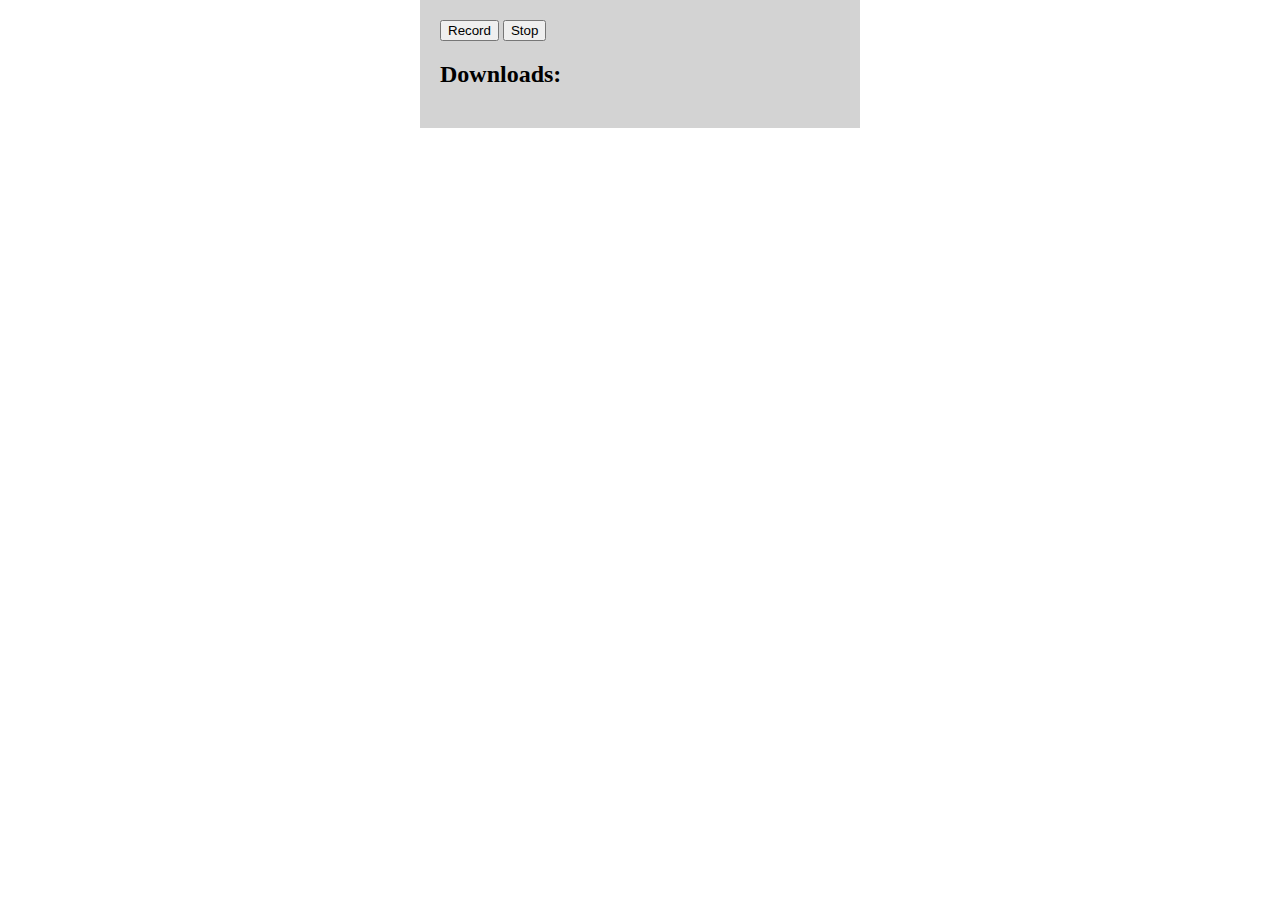
<file: POC/chrome/SoundShake/index.html>
<!doctype html>
<html>

<head>
    <title>SoundShake</title>

    <link rel="stylesheet" href="css/main.css">
    <script src="js/jquery-2.2.1.js"></script>
    <script src="js/recorder.js"></script>

</head>

<body>
    <div>
        <button id="recordButton">Record</button>
        <button id="stopButton">Stop</button>


        <h2>Downloads:</h2>

        <ul id="downloads"></ul>
    </div>



    <script src="js/main.js"></script>
</body>

</html>
</file>
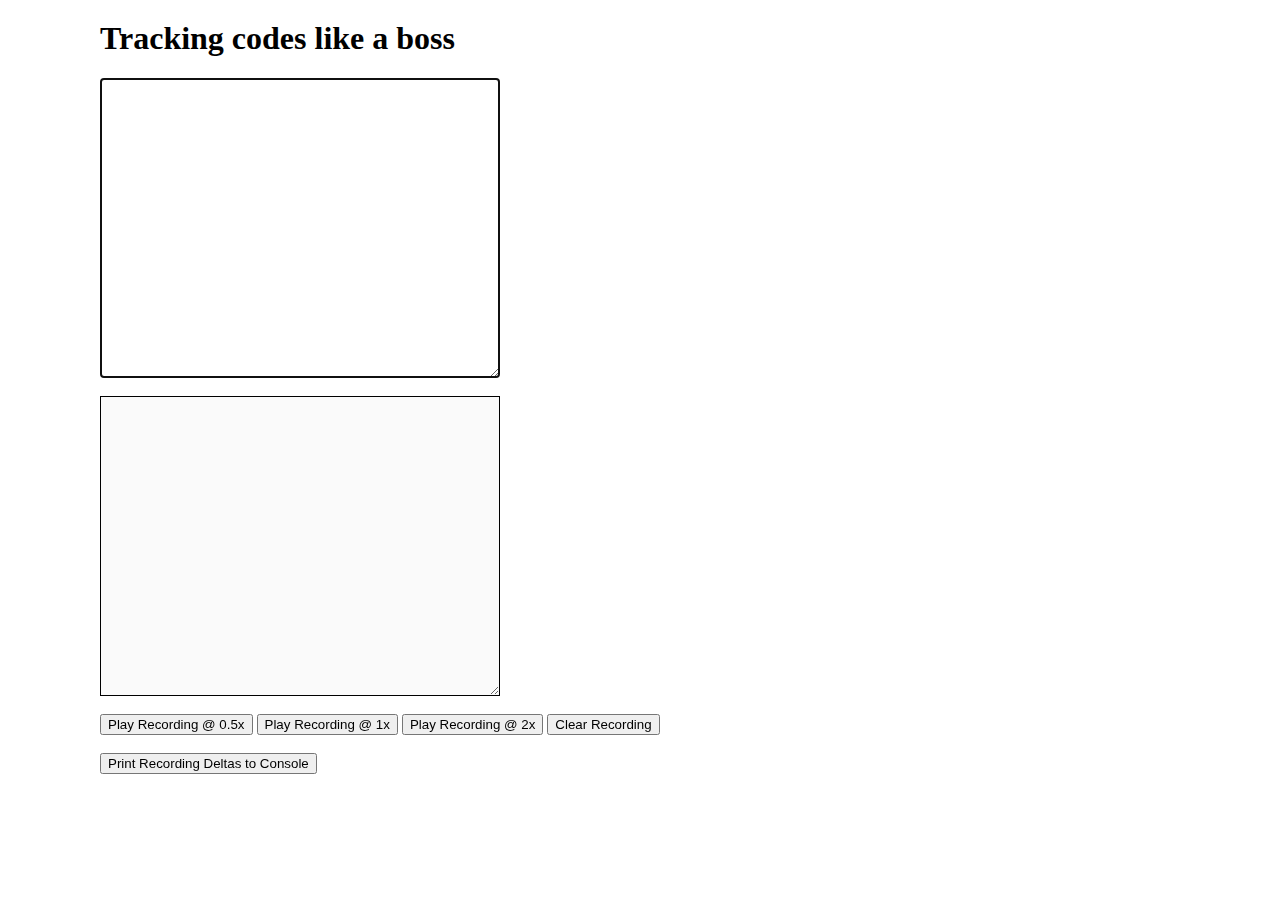
<file: Front_End/js/components/recorder.js/demo/index.html>
<html>
<head>
  <style>
    body {
      margin: 20px 100px;
    }

    .editor {
      width: 400px;
      min-height: 300px;
      font-size: 15px;
      text-align: left;
      border: 1px solid black;

    }

    .player {
      width: 400px;
      min-height: 300px;
      font-size: 15px;
      text-align: left;
      border: 1px solid black;
    }
  </style>
  <link href='components/amasad-codemirror/codemirror.css' rel='stylesheet' type='text/css'>

</head>
<body>
  <div class="demo-page">
    <div class="header">
      <h1>Tracking codes like a boss</h1>
    </div>
    <div class="body">
      <!-- <div class="editor"> -->
      <div>
        <textarea class="editor" autofocus rows="5"></textarea>
      </div>
      <br />
      <!-- <div class="player"> -->
      <!-- <div> -->
        <textarea class="player" disabled="disabled" rows="5"></textarea>
      </div>
      <br />

      <div>
        <div>
          <button class="replay-slow" type="submit">Play Recording @ 0.5x</button>
          <button class="replay" type="submit">Play Recording @ 1x</button>
          <button class="replay-fast" type="submit">Play Recording @ 2x</button>
          <button class="clear" type="submit">Clear Recording</button>
        </div>
        <br />
      </div>
      <div>
        <button class="print" type="submit">Print Recording Deltas to Console</button>
      </div>
    </div>
  </div>

  <script src="components/ace/ace.js"></script>
  <script src="../dist/recorder.js"></script>
  <script src="js/demo.bundle.js"></script>
</body>
</html>
</file>
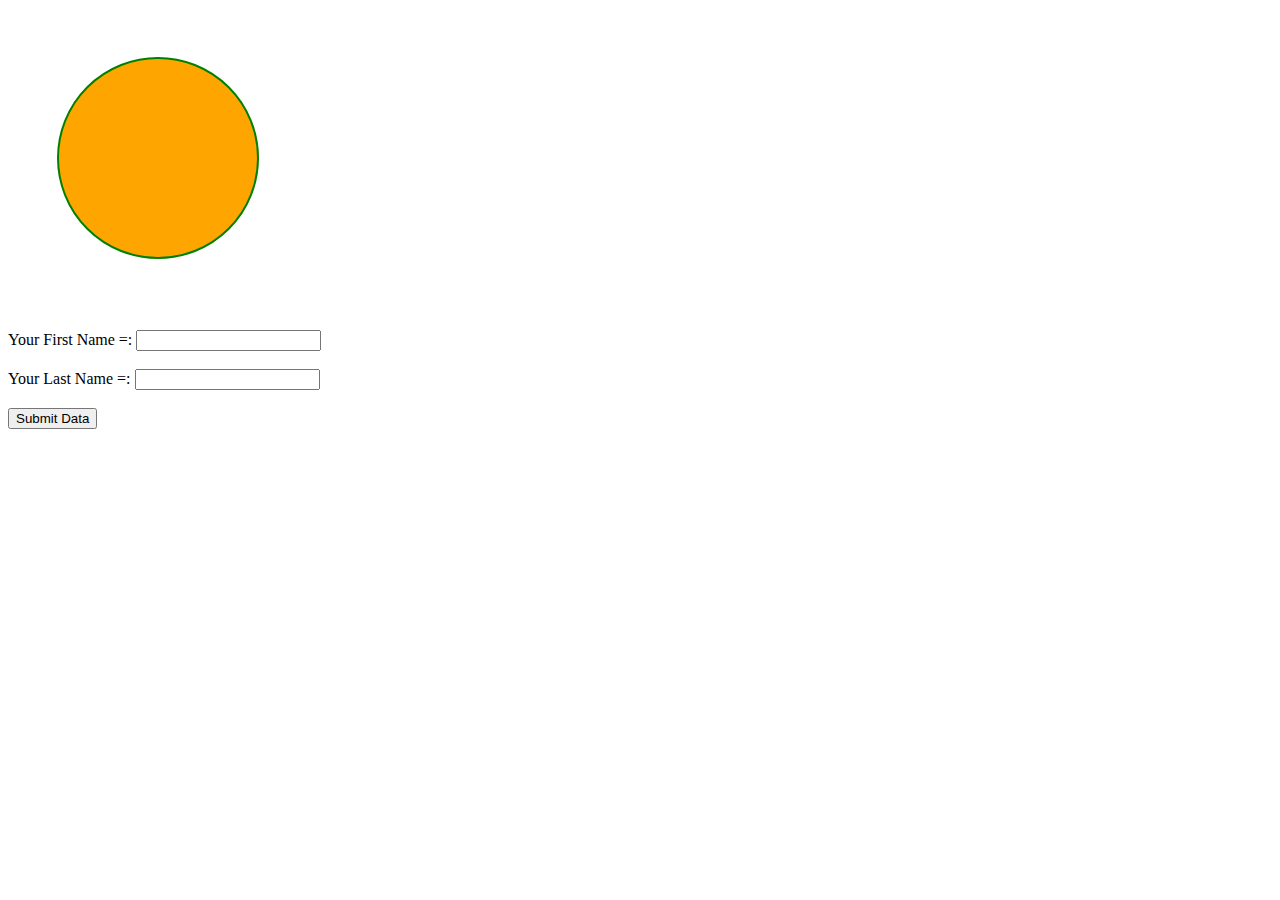
<file: POC/ajax/request.html>
<!DOCTYPE html>
<html>
<head>
<meta charset="UTF-8">
<title>Untitled Document</title>
<script src="https://ajax.googleapis.com/ajax/libs/jquery/1.12.0/jquery.min.js"></script>
<script src="javascript/request.js"></script>

<script>
$(document).ready(function(){
	$("svg").mouseenter(function(){
		$("circle").fadeOut("fast");
	});
	});

</script>


</head>

<body>
<svg height="300" width="300">
	<circle cx="150" cy="150" r="100" stroke="green" stroke-width="2" fill="orange"/>
</svg>
<br><br>
Your First Name =: <input id="first_name" name="first_name" tyep="text"/>
<br><br>
Your Last Name =: <input id="last_name" name="last_name" tyep="text"/>
<br><br>
<input name="button" type="button" value="Submit Data" onClick="javascript:ajax_post();"/>
<br><br>
<div id="status"></div>
</body>
</html>
</file>
<file: POC/chrome/SoundShake/css/main.css>
body {
    margin: 0 auto 0 auto;
    max-width: 600px
}

ul#downloads {
    display: block;
    list-style: none;
}

#recordButton:active,
#recordButton:disabled {
    color: white;
    background-color: red;
}

div {
    background-color: lightgray;
    position: center;
    margin: 0 auto;
    width: 400px;
    padding: 20px
}
</file>
<file: Front_End/js/components/recorder.js/demo/components/amasad-codemirror/codemirror.css>
/* BASICS */

.CodeMirror {
  /* Set height, width, borders, and global font properties here */
  font-family: monospace;
  height: 300px;
}
.CodeMirror-scroll {
  /* Set scrolling behaviour here */
  overflow: auto;
}

/* PADDING */

.CodeMirror-lines {
  padding: 4px 0; /* Vertical padding around content */
}
.CodeMirror pre {
  padding: 0 4px; /* Horizontal padding of content */
}

.CodeMirror-scrollbar-filler, .CodeMirror-gutter-filler {
  background-color: white; /* The little square between H and V scrollbars */
}

/* GUTTER */

.CodeMirror-gutters {
  border-right: 1px solid #ddd;
  background-color: #f7f7f7;
  white-space: nowrap;
}
.CodeMirror-linenumbers {}
.CodeMirror-linenumber {
  padding: 0 3px 0 5px;
  min-width: 20px;
  text-align: right;
  color: #999;
}

/* CURSOR */

.CodeMirror div.CodeMirror-cursor {
  border-left: 1px solid black;
  z-index: 3;
}
/* Shown when moving in bi-directional text */
.CodeMirror div.CodeMirror-secondarycursor {
  border-left: 1px solid silver;
}
.CodeMirror.cm-keymap-fat-cursor div.CodeMirror-cursor {
  width: auto;
  border: 0;
  background: #7e7;
  z-index: 1;
}
/* Can style cursor different in overwrite (non-insert) mode */
.CodeMirror div.CodeMirror-cursor.CodeMirror-overwrite {}

.cm-tab { display: inline-block; }

/* DEFAULT THEME */

.cm-s-default .cm-keyword {color: #708;}
.cm-s-default .cm-atom {color: #219;}
.cm-s-default .cm-number {color: #164;}
.cm-s-default .cm-def {color: #00f;}
.cm-s-default .cm-variable {color: black;}
.cm-s-default .cm-variable-2 {color: #05a;}
.cm-s-default .cm-variable-3 {color: #085;}
.cm-s-default .cm-property {color: black;}
.cm-s-default .cm-operator {color: black;}
.cm-s-default .cm-comment {color: #a50;}
.cm-s-default .cm-string {color: #a11;}
.cm-s-default .cm-string-2 {color: #f50;}
.cm-s-default .cm-meta {color: #555;}
.cm-s-default .cm-qualifier {color: #555;}
.cm-s-default .cm-builtin {color: #30a;}
.cm-s-default .cm-bracket {color: #997;}
.cm-s-default .cm-tag {color: #170;}
.cm-s-default .cm-attribute {color: #00c;}
.cm-s-default .cm-header {color: blue;}
.cm-s-default .cm-quote {color: #090;}
.cm-s-default .cm-hr {color: #999;}
.cm-s-default .cm-link {color: #00c;}

.cm-negative {color: #d44;}
.cm-positive {color: #292;}
.cm-header, .cm-strong {font-weight: bold;}
.cm-em {font-style: italic;}
.cm-link {text-decoration: underline;}

.cm-s-default .cm-error {color: #f00;}
.cm-invalidchar {color: #f00;}

div.CodeMirror span.CodeMirror-matchingbracket {color: #0f0;}
div.CodeMirror span.CodeMirror-nonmatchingbracket {color: #f22;}
.CodeMirror-activeline-background {background: #e8f2ff;}

/* STOP */

/* The rest of this file contains styles related to the mechanics of
   the editor. You probably shouldn't touch them. */

.CodeMirror {
  line-height: 1;
  position: relative;
  overflow: hidden;
  background: white;
  color: black;
}

.CodeMirror-scroll {
  /* 30px is the magic margin used to hide the element's real scrollbars */
  /* See overflow: hidden in .CodeMirror */
  margin-bottom: -30px; margin-right: -30px;
  padding-bottom: 30px; padding-right: 30px;
  height: 100%;
  outline: none; /* Prevent dragging from highlighting the element */
  position: relative;
  -moz-box-sizing: content-box;
  box-sizing: content-box;
}
.CodeMirror-sizer {
  position: relative;
}

/* The fake, visible scrollbars. Used to force redraw during scrolling
   before actuall scrolling happens, thus preventing shaking and
   flickering artifacts. */
.CodeMirror-vscrollbar, .CodeMirror-hscrollbar, .CodeMirror-scrollbar-filler, .CodeMirror-gutter-filler {
  position: absolute;
  z-index: 6;
  display: none;
}
.CodeMirror-vscrollbar {
  right: 0; top: 0;
  overflow-x: hidden;
  overflow-y: scroll;
}
.CodeMirror-hscrollbar {
  bottom: 0; left: 0;
  overflow-y: hidden;
  overflow-x: scroll;
}
.CodeMirror-scrollbar-filler {
  right: 0; bottom: 0;
}
.CodeMirror-gutter-filler {
  left: 0; bottom: 0;
}

.CodeMirror-gutters {
  position: absolute; left: 0; top: 0;
  padding-bottom: 30px;
  z-index: 3;
}
.CodeMirror-gutter {
  white-space: normal;
  height: 100%;
  -moz-box-sizing: content-box;
  box-sizing: content-box;
  padding-bottom: 30px;
  margin-bottom: -32px;
  display: inline-block;
  /* Hack to make IE7 behave */
  *zoom:1;
  *display:inline;
}
.CodeMirror-gutter-elt {
  position: absolute;
  cursor: default;
  z-index: 4;
}

.CodeMirror-lines {
  cursor: text;
}
.CodeMirror pre {
  /* Reset some styles that the rest of the page might have set */
  -moz-border-radius: 0; -webkit-border-radius: 0; border-radius: 0;
  border-width: 0;
  background: transparent;
  font-family: inherit;
  font-size: inherit;
  margin: 0;
  white-space: pre;
  word-wrap: normal;
  line-height: inherit;
  color: inherit;
  z-index: 2;
  position: relative;
  overflow: visible;
}
.CodeMirror-wrap pre {
  word-wrap: break-word;
  white-space: pre-wrap;
  word-break: normal;
}
.CodeMirror-code pre {
  border-right: 30px solid transparent;
  width: -webkit-fit-content;
  width: -moz-fit-content;
  width: fit-content;
}
.CodeMirror-wrap .CodeMirror-code pre {
  border-right: none;
  width: auto;
}
.CodeMirror-linebackground {
  position: absolute;
  left: 0; right: 0; top: 0; bottom: 0;
  z-index: 0;
}

.CodeMirror-linewidget {
  position: relative;
  z-index: 2;
  overflow: auto;
}

.CodeMirror-widget {}

.CodeMirror-wrap .CodeMirror-scroll {
  overflow-x: hidden;
}

.CodeMirror-measure {
  position: absolute;
  width: 100%;
  height: 0;
  overflow: hidden;
  visibility: hidden;
}
.CodeMirror-measure pre { position: static; }

.CodeMirror div.CodeMirror-cursor {
  position: absolute;
  visibility: hidden;
  border-right: none;
  width: 0;
}
.CodeMirror-focused div.CodeMirror-cursor {
  visibility: visible;
}

.CodeMirror-selected { background: #d9d9d9; }
.CodeMirror-focused .CodeMirror-selected { background: #d7d4f0; }

.cm-searching {
  background: #ffa;
  background: rgba(255, 255, 0, .4);
}

/* IE7 hack to prevent it from returning funny offsetTops on the spans */
.CodeMirror span { *vertical-align: text-bottom; }

@media print {
  /* Hide the cursor when printing */
  .CodeMirror div.CodeMirror-cursor {
    visibility: hidden;
  }
}
</file>
